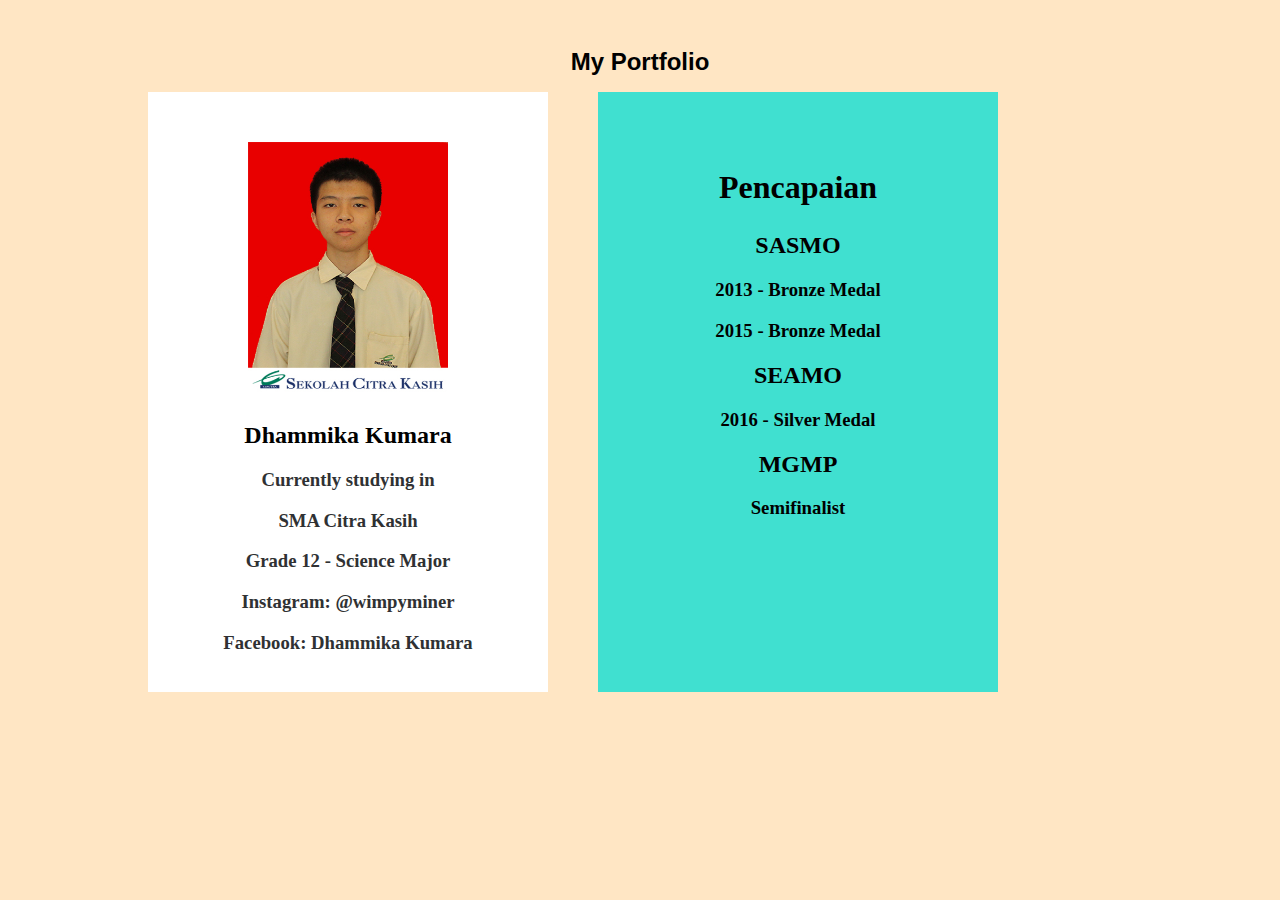
<file: DhammikaKumara.github.io/portfoliohtml/portfolio.html>
<html>
    <head>
        <title>Portfolio</title>
        <link rel="stylesheet" href="portfolio.css">
        <link rel="icon" href="meinepic.jpeg">
    </head>
    <body>
        <h1 class="header">My Portfolio</h1>
        <div class="parent">
            <div class="child">
                <div class="profile">
                    <img src="meinepic.jpeg" class="paspoto" alt="Gambar paspoto tidak dapat ditemukan">
                    <h2 class="name">Dhammika Kumara</h2>
                    <h3 class="currentedu">Currently studying in</h3>
                    <h3 class="currentedu">SMA Citra Kasih</h3>
                    <h3 class="currentedu">Grade 12 - Science Major</h3>
                    <h3 class="medsos">Instagram: @wimpyminer</h3>
                    <h3 class="medsos">Facebook: Dhammika Kumara</h3>
                </div>
            </div>
            <div class="child">
                <div class="achiv">
                    <h2 class="achivheader">Pencapaian</h2>
                    <h2 class="achieves">SASMO</h2>
                    <h3 class="achieves">2013 - Bronze Medal</h3>
                    <h3 class="achieves">2015 - Bronze Medal</h3>
                    <h2 class="achieves">SEAMO</h2>
                    <h3 class="achieves">2016 - Silver Medal</h3>
                    <h2 class="achieves">MGMP</h2>
                    <h3 class="achieves">Semifinalist</h3>
                </div>
            </div>
        </div>
    </body>
</html>
</file>
<file: DhammikaKumara.github.io/portfoliohtml/portfolio.css>
body {
    background-color: #ffe6c4;
    padding: 40px;
}

.header {
    text-align: center;
    font-size: x-large;
    font-family: Arial, Helvetica, sans-serif;
}

.profile {
    width: 300px;
    height: 500px;
    padding: 50px;
    background-color: white;
    font-family: serif;
    text-align: center;
    margin-left: 100px;
}

.name {
    margin-top: 30px;
}

.paspoto {
    width: 200px;
    height: 250px;
    margin-left: 0px;
}

.currentedu {
    color: #2f3133;
}

.medsos {
    color: #2f3133;
}

.child {
    float: left;
}
.achiv {
    margin-left: 50px;
    background-color: turquoise;
    width: 300px;
    height: 500px;
    padding: 50px;
}

.achivheader {
    text-align: center;
    font-size: xx-large;
}

.achieves {
    text-align: center;
}
</file>
